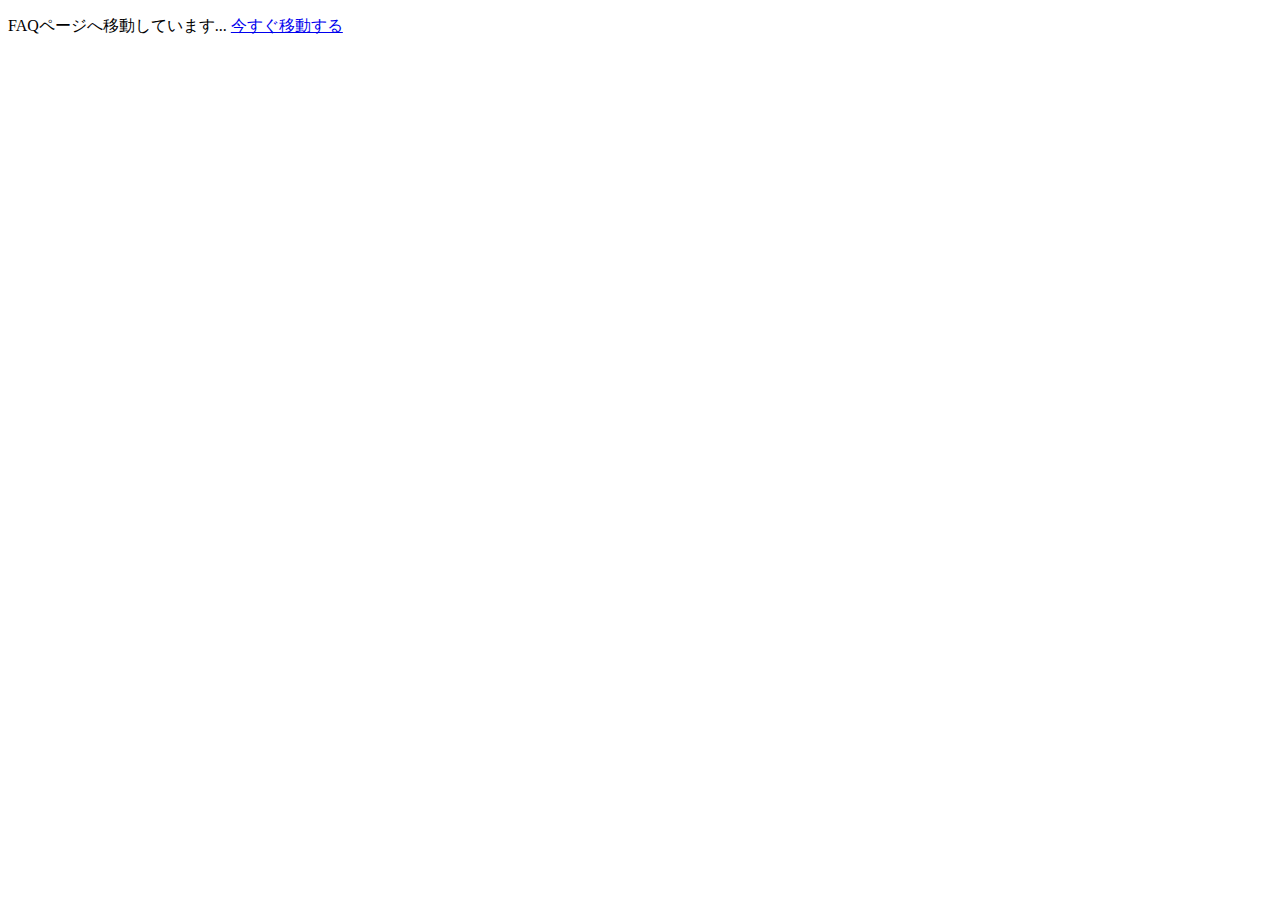
<file: index.html>
<!DOCTYPE html>
<html>
<head>
    <meta http-equiv="refresh" content="5; URL=faq.html"> 
    <title>FAQへようこそ</title>
</head>
<body>
    <p>FAQページへ移動しています... <a href="faq.html">今すぐ移動する</a></p>
</body>
</html>
</file>
